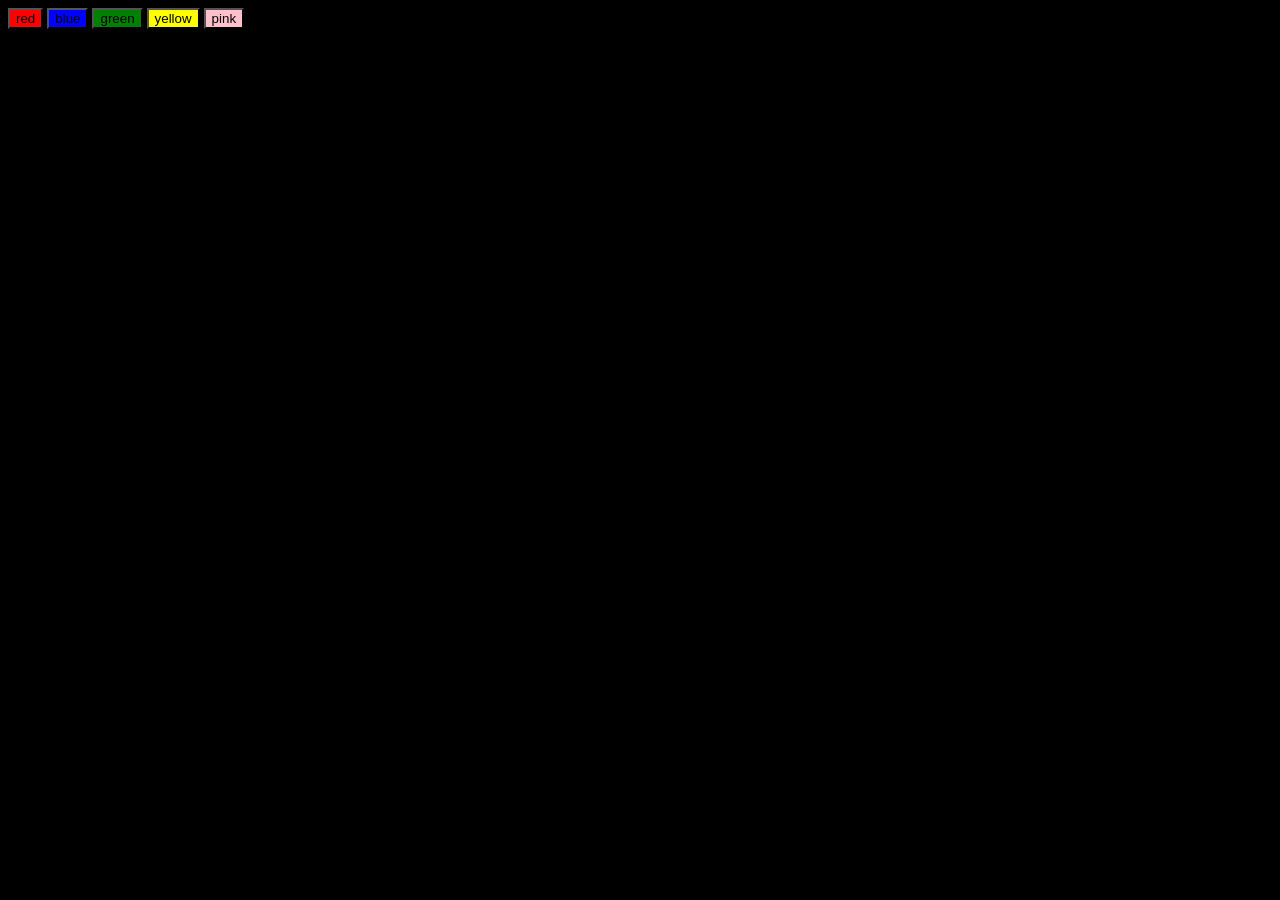
<file: 2/index.html>
<!DOCTYPE html>
<html lang="en">
<head>
    <meta charset="UTF-8">
    <meta name="viewport" content="width=device-width, initial-scale=1.0">
    <title>Background Color Changer</title>
</head>
<body style="background-color: black;">
    <div class="parent">
        <button id="red" style="background-color: red;">red</button>
        <button id="blue" style="background-color: blue;">blue</button>
        <button id="green" style="background-color: green;">green</button> 
        <button id="yellow" style="background-color: yellow;">yellow</button>
        <button id="pink" style="background-color: pink;">pink</button>
    </div>

    <script src="second.js"></script>
</body>
</html>
</file>
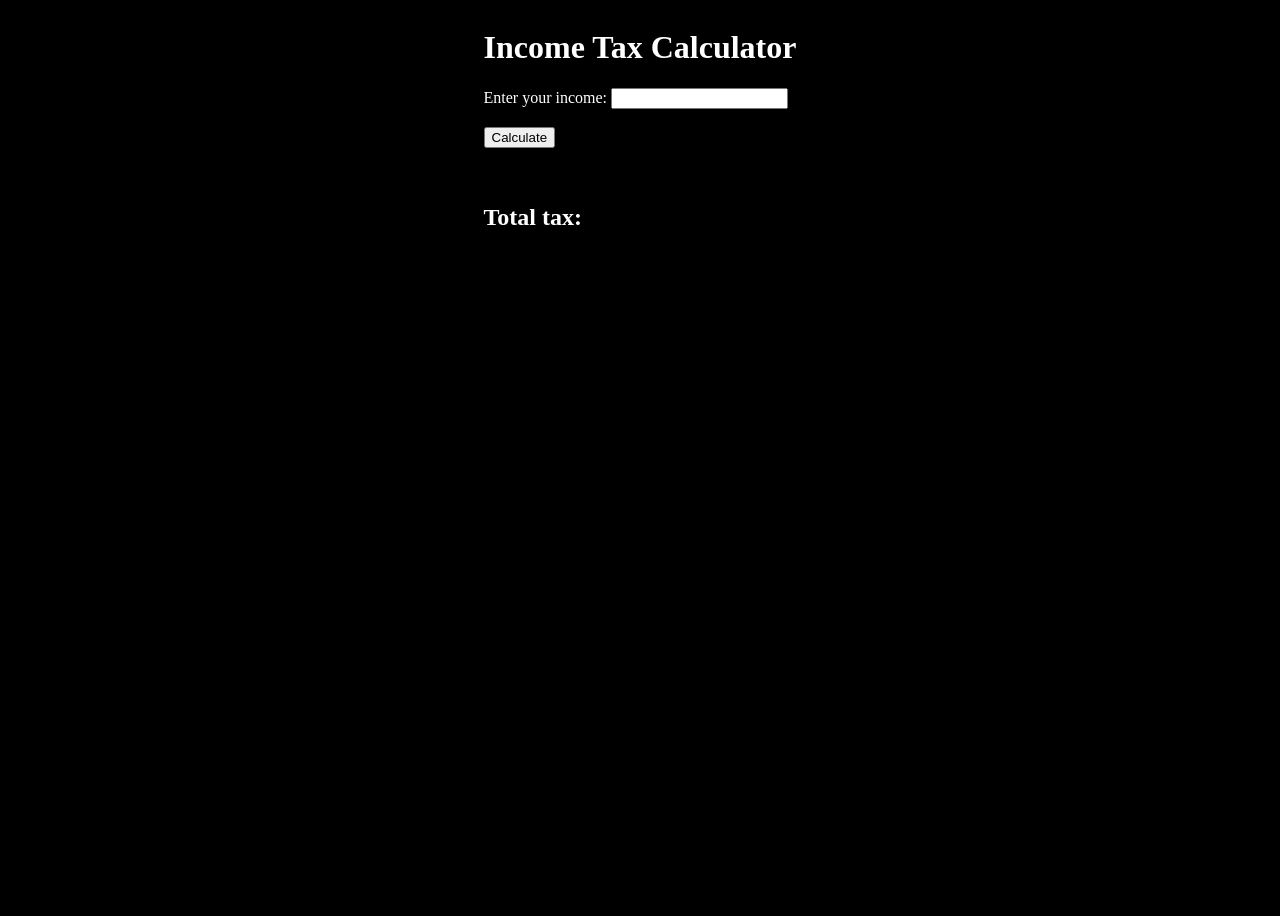
<file: 4/index.html>
<!DOCTYPE html>
<html lang="en">
<head>
    <meta charset="UTF-8">
    <meta name="viewport" content="width=device-width, initial-scale=1.0">
    <title>Income tax Calculator</title>
</head>
<body style="background-color: black; color:white; display: flex; justify-content: center; height: 100vh;">
    <div id="parent">
        <h1>Income Tax Calculator</h1>

        <form>
            <label for="income">Enter your income:</label>
            <input type="number" id="income" name="income">
            <br><br>

            <button id="submit">Calculate</button>
        </form>
        <br><br>
        <h2>Total tax:</h2>

    </div>

    <script src="app.js"></script>
</body>
</html>
</file>
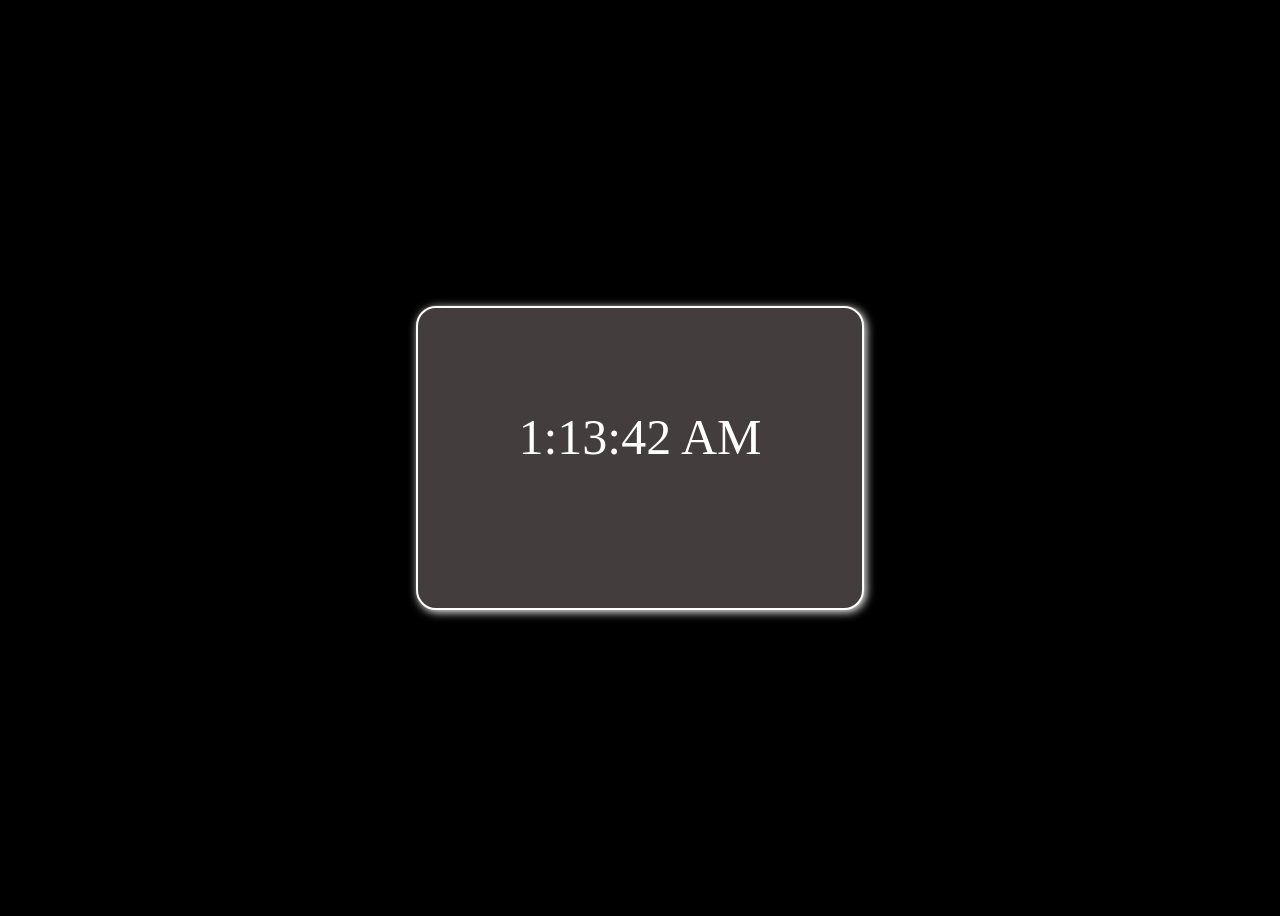
<file: 5/index.html>
<!DOCTYPE html>
<html lang="en">
<head>
    <meta charset="UTF-8">
    <meta name="viewport" content="width=device-width, initial-scale=1.0">
    <title>Digital Clock</title>
    <link rel="stylesheet" href="style.css">
</head>
<body style="background-color: black; color:white; display: flex; justify-content: center; height: 100vh;">
    <div class="time" style="font-size: 50px;">

    </div>

    <script src="app.js"></script>


    
</body>
</html>
</file>
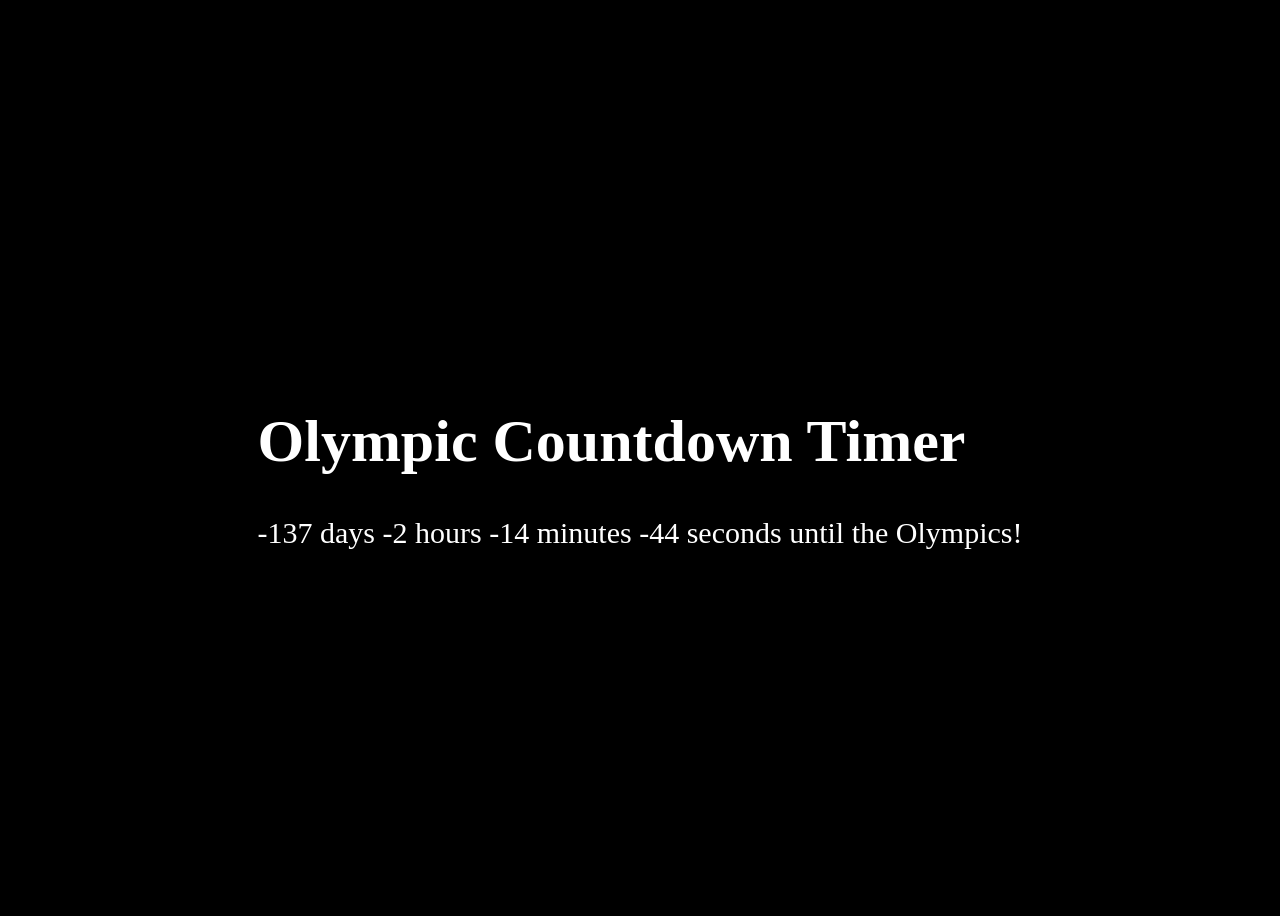
<file: 6/index.html>
<!DOCTYPE html>
<html lang="en">
<head>
    <meta charset="UTF-8">
    <meta name="viewport" content="width=device-width, initial-scale=1.0">
    <title>Olympic countdown timer</title>
    <link rel="stylesheet" href="style.css">
</head>
<body style="background-color: black; color:white; display: flex; justify-content: center; height: 100vh;">

    <div class="parent">
        <h1>Olympic Countdown Timer</h1>
        <div id="result" style="margin-top: 20px;"></div>
    </div>
    
    <script src="app.js"></script>
</body>
</html>
</file>
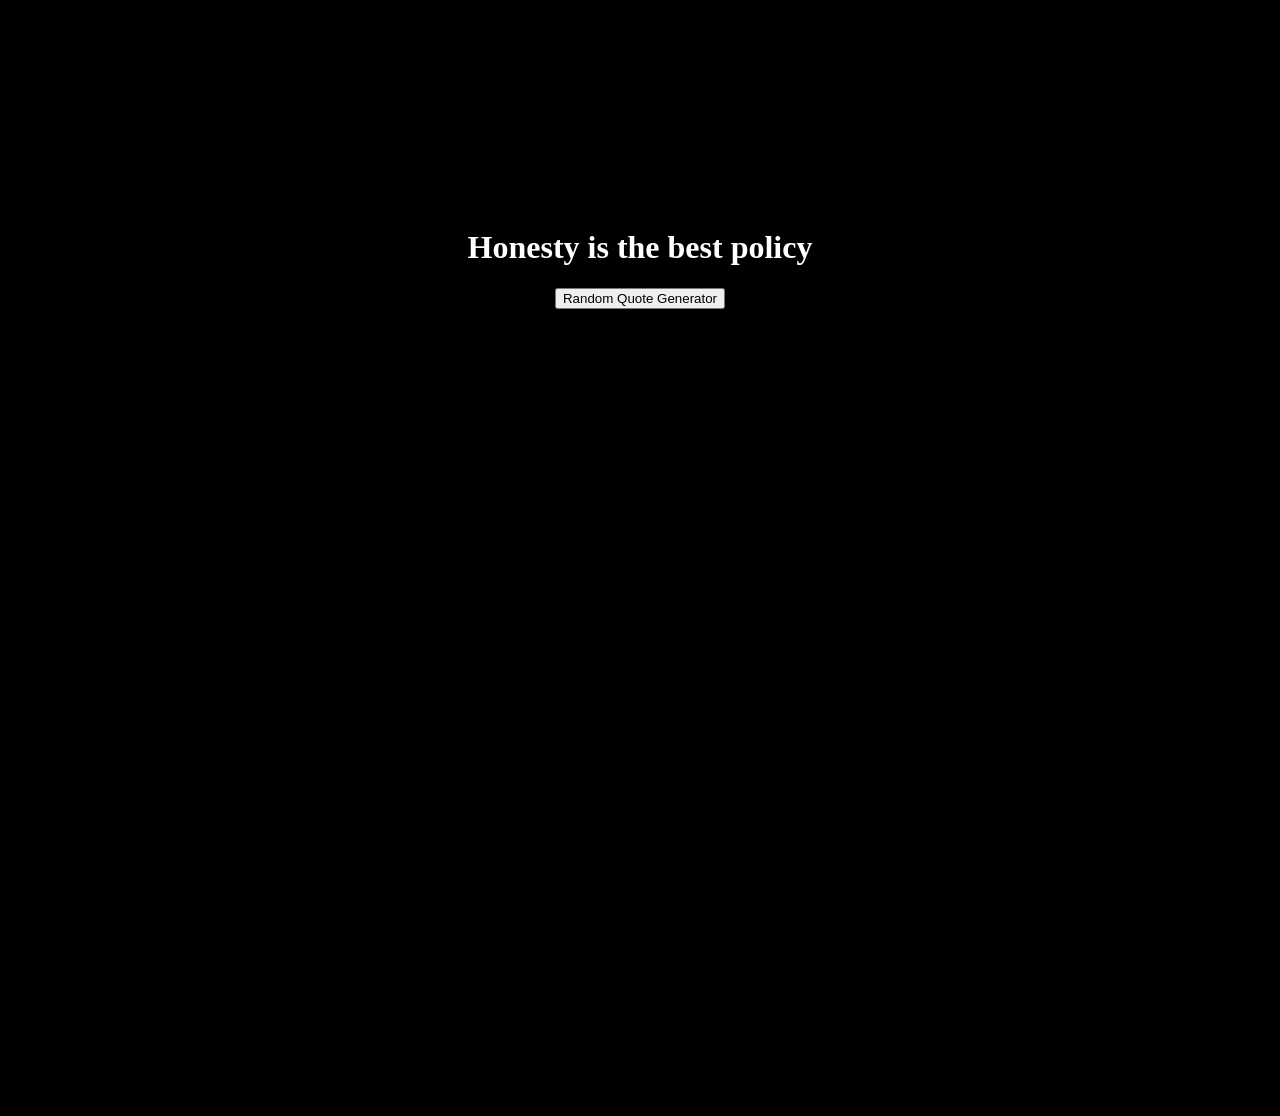
<file: 1/first.html>
<!DOCTYPE html>
<html lang="en">
<head>
    <meta charset="UTF-8">
    <meta name="viewport" content="width=device-width, initial-scale=1.0">
    <title>Random Quote Generator</title>
</head>
<body style="background-color: black; color:white; text-align: center; justify-content: center; height: 100vh; padding-top: 200px;">
    <h1>Honesty is the best policy</h1>
    <button>Random Quote Generator</button>

    <script src="first.js"></script>
</body>
</html>
</file>
<file: 5/style.css>
.time{
    background-color: rgb(68, 61, 61);
    padding: 100px;
    border-radius: 20px;
    box-shadow: 2px 2px 10px white;
    height: 100px;
    margin: auto;
    border:2px solid white;
}
</file>
<file: 6/style.css>
.parent{
    margin : auto auto;
    font-size: 30px;
}
</file>
